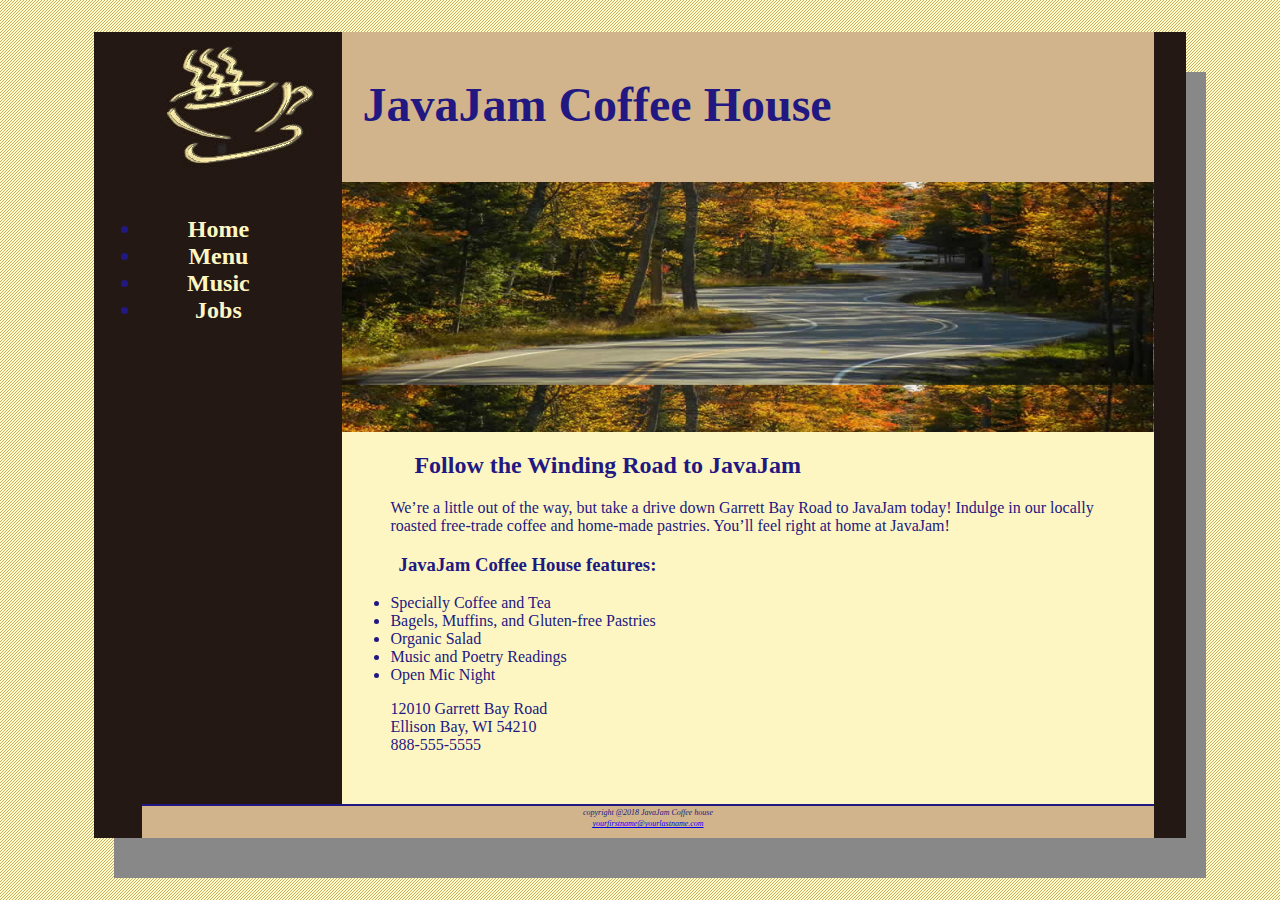
<file: index.html>
<!DOCTYPE html>
<html>
    <head>
        <title>JavaJam Coffee House</title>
        <link rel="stylesheet" type="text/css" href="javajam.css">
    </head>
<body>
    <div id="wrapper">
    <header><h1>JavaJam Coffee House</h1></header>
    <nav><b>
        <ul>
        <li><a href="index.html">Home</a> </li>
        <li><a href="menu.html">Menu</a></li>
        <li><a href="music.html">Music</a> </li>
        <li><a href="jobs.html">Jobs</a></li>
        </ul>
    </b></nav>
    <main>
        <div id="heroroad"></div>
        <h2>Follow the Winding Road to JavaJam</h2>
        <p>We’re a little out of the way, but take a drive down Garrett Bay Road to JavaJam
            today! Indulge in our locally roasted free-trade coffee and home-made pastries.
            You’ll feel right at home at JavaJam!
        </p>
        <h3>JavaJam Coffee House features:</h3>
        <ul>
        <li>Specially Coffee and Tea</li>
        <li>Bagels, Muffins, and Gluten-free Pastries</li>
        <li>Organic Salad</li>
        <li>Music and Poetry Readings</li>
        <li>Open Mic Night</li>
        </ul>
        <div>
            12010 Garrett Bay Road<br>
            Ellison Bay, WI 54210<br>
            888-555-5555<br>
        </div>
        <br>
    </main>
    <footer>
        <small><i>copyright @2018 JavaJam Coffee house<br>
        <a href="mailto:someone@example.com">yourfirstname@yourlastname.com</a></i></small>
    </footer>
    </div>
</body>
</html>
</file>
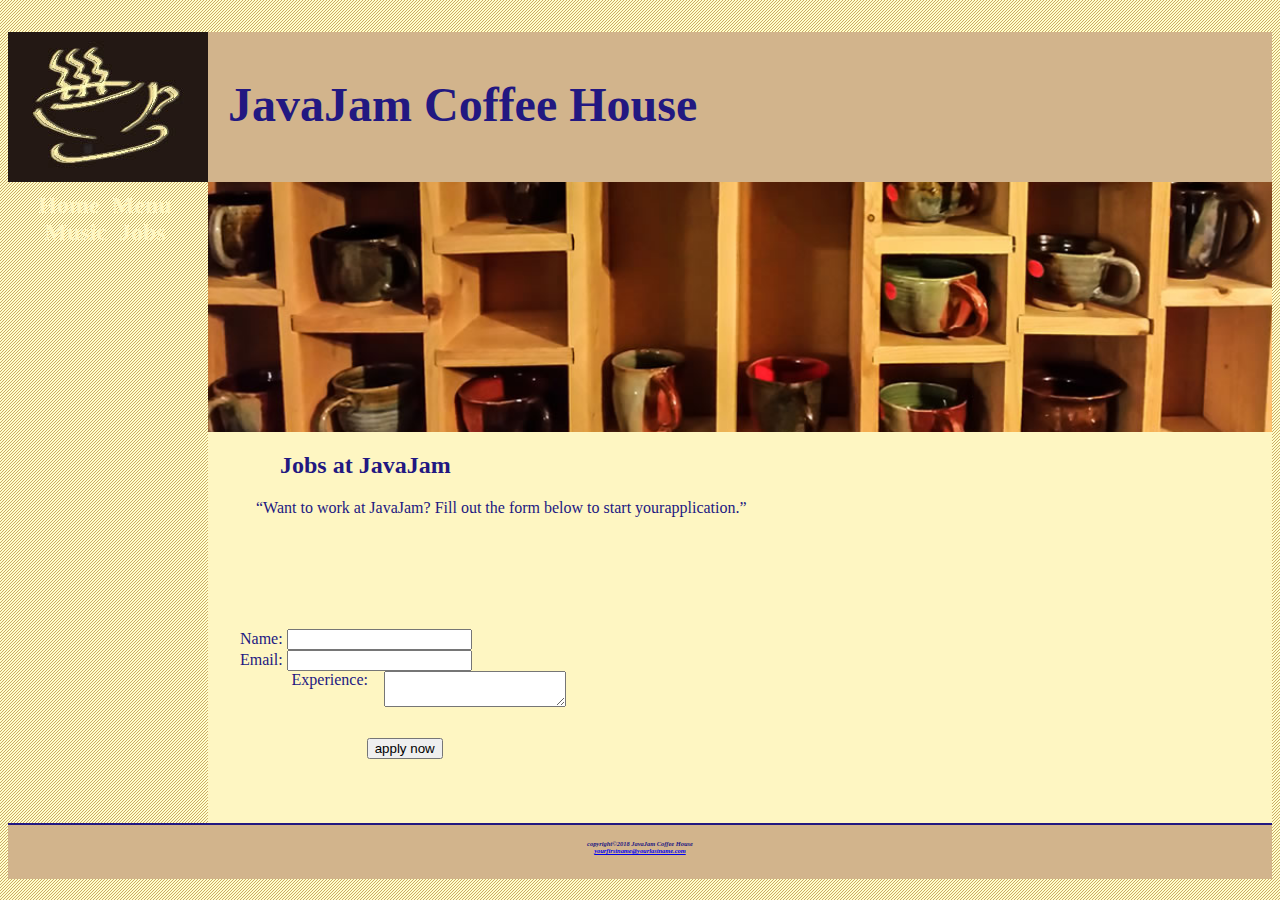
<file: Job.html>
<!DOCTYPE html>
<html>
<head>
   <title> JavaJam Coffee Job </title>
   <link rel="stylesheet" type="text/css" href="javajam.css">
</head>
<body>
    <div id = "wrapper"></div>
   <header><h1>JavaJam Coffee House<h1></header> 
   <nav>
    <b>
    <a href="index.html">Home</a>&nbsp;
    <a href="menu.html">Menu</a>&nbsp;
    <a href="Music.html">Music</a>&nbsp;
    <a href="Job.html">Jobs</a>&nbsp;
    </b>
    </nav>
    <main>
        <div id="heromugs"></div>

    <h2>Jobs at JavaJam</h2>
    <p>“Want to work at JavaJam? Fill out the form
        below to start yourapplication.”</p>

    <form method="post"
    action="http://webdevbasics.net/scripts/javajam8.php."
    >
    </form>
    <form>
    <lable for ="myName">Name:</lable>
    <input type="text" name="myName" id="myName">
    <br>
    <lable for="myEmail"> Email:</lable>
    <input type="email" name="myEmail" id="myEmail">    
    <br>
    <label for="myExperience">Experience:</label>
    <textarea name="myExperience" id="myExperience"
    rows = "2" cols ="20"></textarea>
    <br>
    <input type="submit" value="apply now"
    id="mySubmit" name="mySubmit">
    </form>
    </main>


    <footer>
    <h6><i>
    copyright©2018 JavaJam Coffee House
    <br>
    <a href = "yourfirstname@yourlastname.com" >yourfirstname@yourlastname.com</a></i>
    </i></h6>
    </footer>
    </body>
   
    </main>

</body>
</html>
</file>
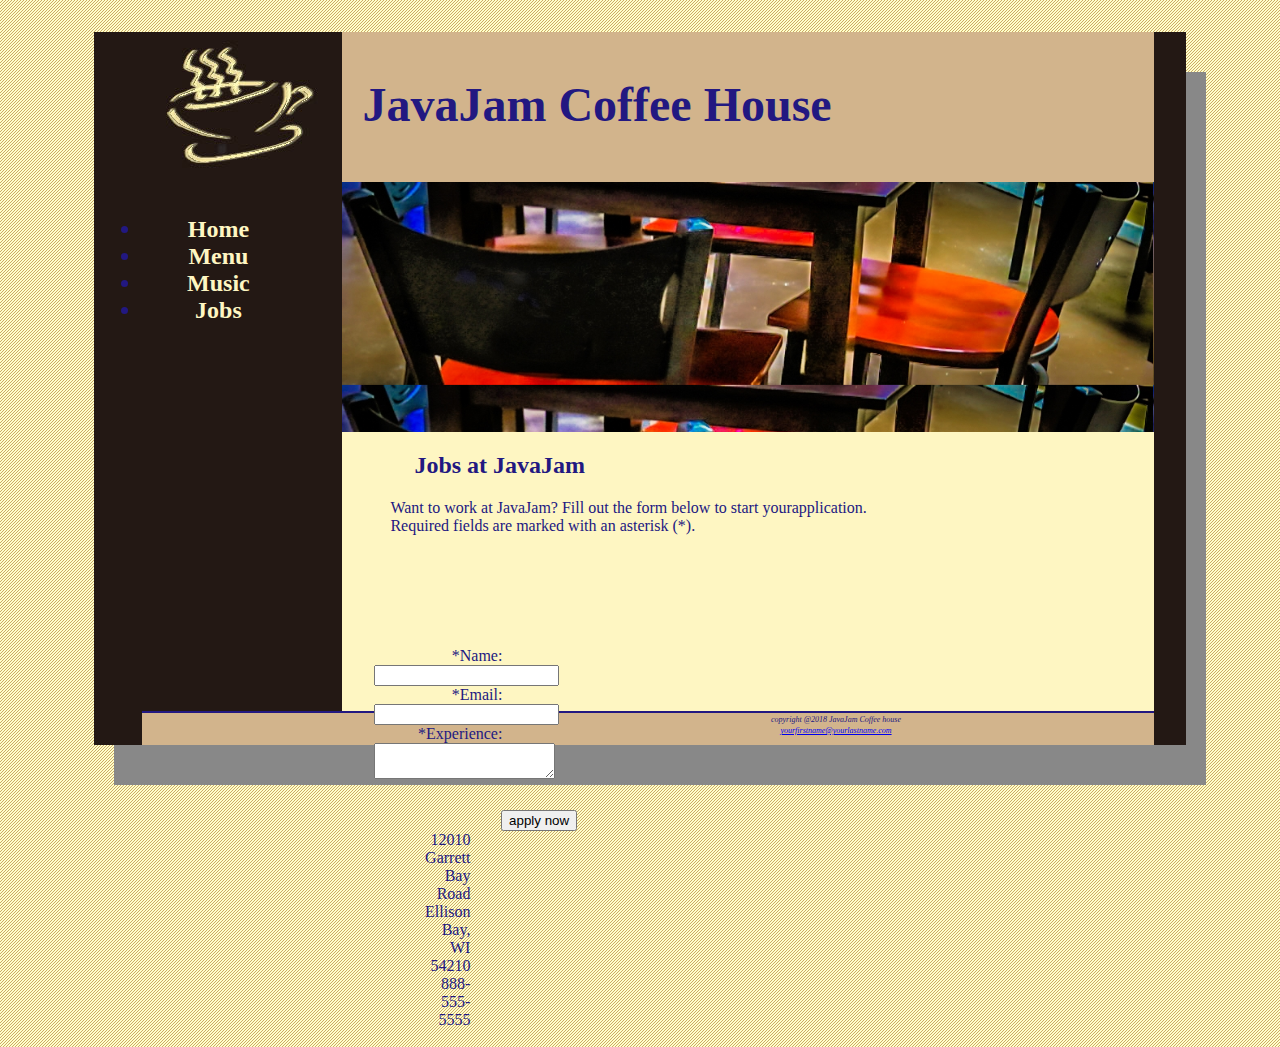
<file: jobs.html>
<!DOCTYPE html>
<html>
    <head>
        <title>JavaJam Coffee House Jobs</title>
        <link rel="stylesheet" type="text/css" href="javajam.css">
    </head>
<body>
    <div id="wrapper">
    <header><h1>JavaJam Coffee House</h1></header>
    <nav><b>
        <ul>
        <li><a href="index.html">Home</a></li>
        <li><a href="menu.html">Menu</a> </li>
        <li><a href="music.html">Music</a> </li>
        <li><a href="jobs.html">Jobs</a></li>
        </ul>
    </b></nav>
    <main>
        <div id="herojobs"></div>
        <h2>Jobs at JavaJam</h2>
        <p>Want to work at JavaJam? Fill out the form
            below to start yourapplication.
            <br>Required
            fields are marked with an asterisk (*).</p>
        <form method="post"
        action="http://webdevbasics.net/scripts/javajam8.php.">
        </form>
        <form>
        <label for ="myName">*Name:</lable>
        <input type="text" name="myName" id="myName" required>
        <br>
        <label for="myEmail">*Email:</label>
        <input type="email" name="myEmail" id="myEmail" readonly>    
        <br>
        <label for="myExperience">*Experience:</label>
        <textarea name="myExperience" id="myExperience"
        rows = "2" cols ="20" required></textarea>
        <br>
        <input type="submit" value="apply now"
        id="mySubmit" name="mySubmit">
        </form>
        
        <div>
            12010 Garrett Bay Road<br>
            Ellison Bay, WI 54210<br>
            888-555-5555<br>
            </div>
        <br>
        </main>
    <footer>
        <small><i>copyright @2018 JavaJam Coffee house<br>
        <a href="mailto:someone@example.com">yourfirstname@yourlastname.com</a></i></small>
    </footer>
    </div>
</body>
</html>
</file>
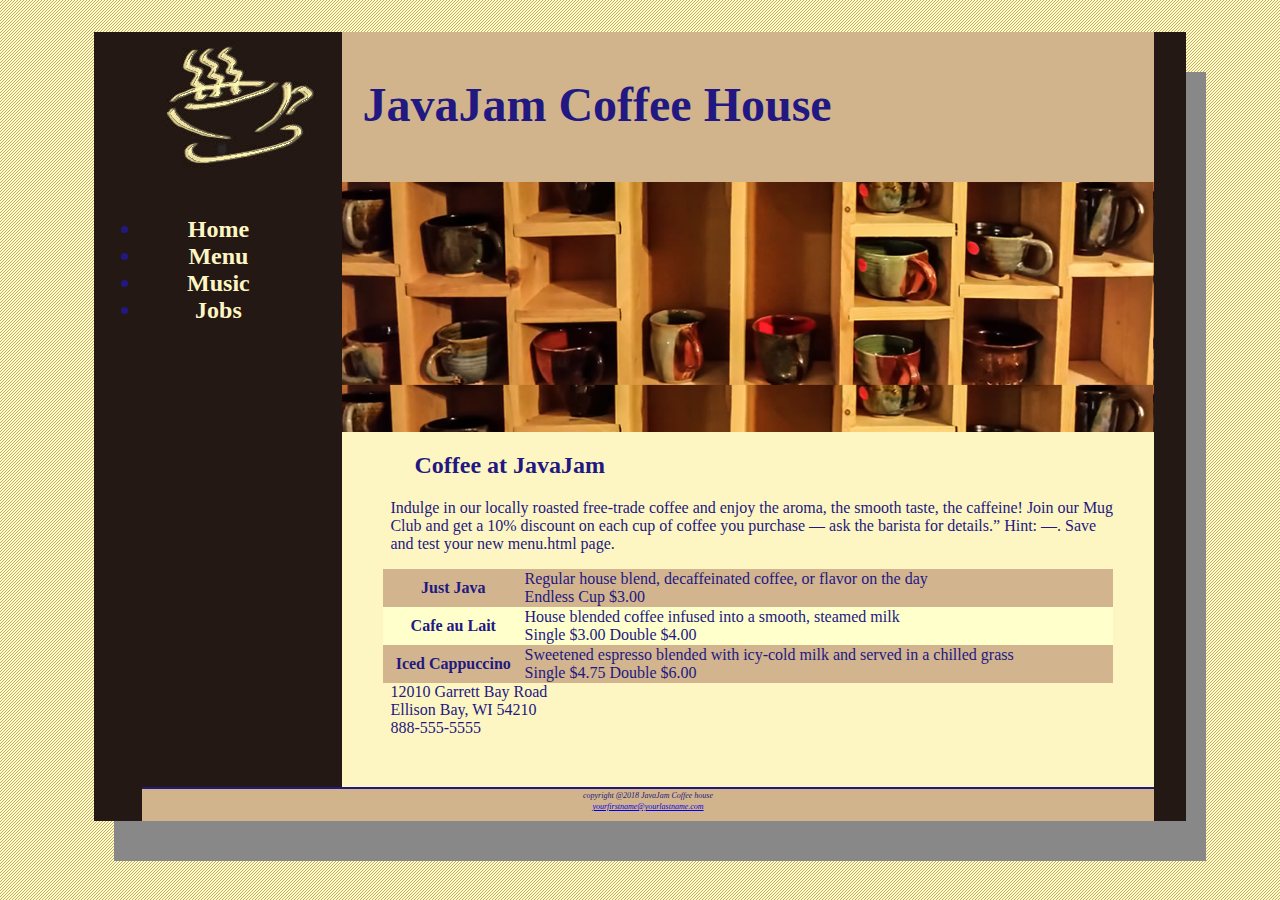
<file: menu.html>
<!DOCTYPE html>
<html>
    <head>
        <title>JavaJam Coffee House Menu</title>
        <link rel="stylesheet" type="text/css" href="javajam.css">
    </head>
<body>
    <div id="wrapper">
    <header><h1>JavaJam Coffee House</h1></header>
    <nav><b>
        <ul>
        <li><a href="index.html">Home</a></li>
        <li><a href="menu.html">Menu</a> </li>
        <li><a href="music.html">Music</a> </li>
        <li><a href="jobs.html">Jobs</a></li>
        </ul>
    </b></nav>
    <main>
        <div id="heromugs"></div>
        <h2>Coffee at JavaJam</h2>
        <p>Indulge in our locally roasted free-trade coffee and enjoy the aroma, the smooth
            taste, the caffeine! Join our Mug Club and get a 10% discount on each cup of
            coffee you purchase — ask the barista for details.” Hint: &mdash;. Save and
            test your new menu.html page.</p>
        <table>
            <tr>
                <th>Just Java</th>
                <td>Regular house blend, decaffeinated coffee, or flavor on the day
                    <br>Endless Cup $3.00</td>
            </tr>
            <tr>
                <th>Cafe au Lait</th>
                <td>House blended coffee infused into a smooth, steamed milk
                    <br>Single $3.00 Double $4.00</td>
            </tr>
            <tr>
                <th>Iced Cappuccino</th>
                <td>Sweetened espresso blended with icy-cold milk and served in a chilled grass
                    <br>Single $4.75 Double $6.00</dd></td>
            </tr>
        </table>
        <div>
            12010 Garrett Bay Road<br>
            Ellison Bay, WI 54210<br>
            888-555-5555<br>
            </div>
        <br>
    </main>
    <footer>
        <small><i>copyright @2018 JavaJam Coffee house<br>
        <a href="mailto:someone@example.com">yourfirstname@yourlastname.com</a></i></small>
    </footer>
    </div>
</body>
</html>
</file>
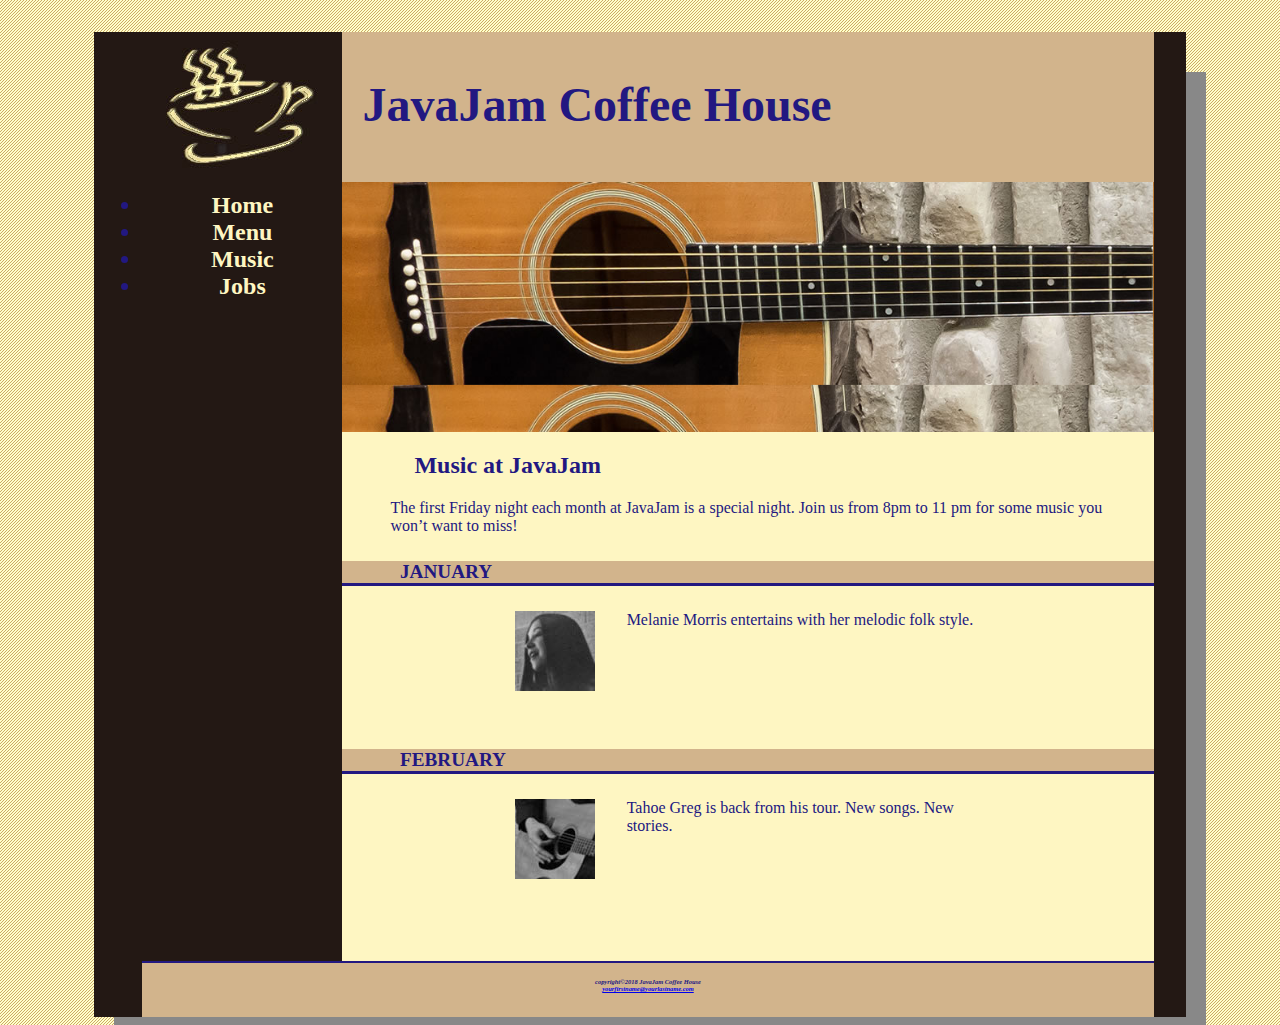
<file: Music.html>
<!DOCTYPE html>
<html>
<head>
   <title> JavaJam Coffee House Menu</title>
   <link rel="stylesheet" type="text/css" href="javajam.css">
</head>
<body>
    <div id = "wrapper">
   <header><h1>JavaJam Coffee House<h1></header> 
   <nav>
    <b>
    <li><a href="index.html">Home</a></li>
    <li><a href="menu.html">Menu</a></li>
    <li><a href="Music.html">Music</a></li>
    <li><a href="Job.html">Jobs</a></li>
    </b>
    </nav>
    <main>
    <div id="heroguitar"></div>
    <h2>Music at JavaJam</h2>
    <p>
        The first Friday night each month at JavaJam is a special night. Join us from 8pm to 11 pm for some music you won’t want to miss!
    </p>
    
    <h4>January</h4>

    <div class = "details">
    <img class="floatleft" src = "melaniethumb.jpg">
    Melanie Morris entertains with her melodic folk style.
    </div>

    <h4>February</h4>
    <div class = "details">
    <img class="floatleft" src = "gregthumb.jpg">
    Tahoe Greg is back from his tour. New songs. New stories.
    </div>
        
    
    <br>
    </main>

    
    </body>
    <footer>
        <h6><i>
        copyright©2018 JavaJam Coffee House
        <br>
        <a href = "yourfirstname@yourlastname.com" >yourfirstname@yourlastname.com</a></i>
        </i></h6>
        </footer>
    </main>

</body>
</html>
</file>
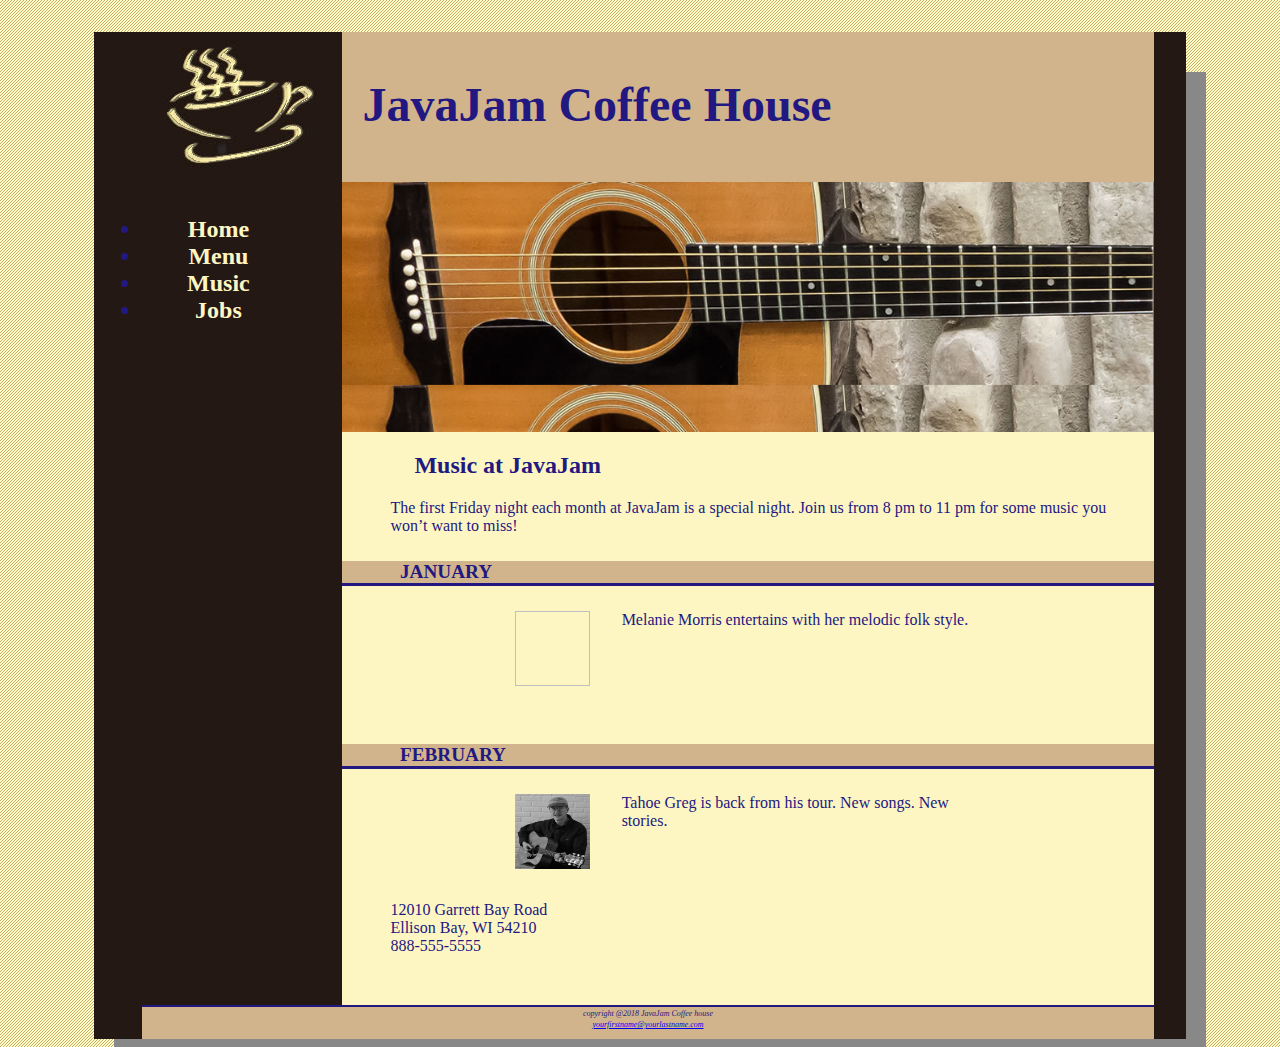
<file: music.html>
<!DOCTYPE html>
<html>
    <head>
        <title>JavaJam Coffee House Music</title>
        <link rel="stylesheet" type="text/css" href="javajam.css">
    </head>
<body>
    <div id="wrapper">
    <header><h1>JavaJam Coffee House</h1></header>
    <nav><b>
        <ul>
        <li><a href="index.html">Home</a> </li>
        <li><a href="menu.html">Menu</a> </li>
        <li><a href="music.html">Music</a></li>
        <li><a href="jobs.html">Jobs</a></li>
        </ul>
    </b></nav>
    <main>
        <div id="heroguitar"></div>
        <h2>Music at JavaJam</h2>
        <p>The first Friday night each month at JavaJam is a special night. Join us from 8
            pm to 11 pm for some music you won’t want to miss!</p>
       <h4>January</h4>
       <div class="details">
        <img class="floatleft" scr="melanie.jpg" height="75" width="75">
        Melanie Morris
        entertains with her melodic folk style.
       </div>
       <h4>February</h4>
       <div class="details">
        <img class="floatleft"src="greg.jpg" height="75" width="75">
        Tahoe Greg is
        back from his tour. New songs. New stories.
       </div>
       <div>
        12010 Garrett Bay Road<br>
        Ellison Bay, WI 54210<br>
        888-555-5555<br>
        </div>
        <br>
    </main>
    <footer>
        <small><i>copyright @2018 JavaJam Coffee house<br>
        <a href="mailto:someone@example.com">yourfirstname@yourlastname.com</a></i></small>
    </footer>
    </div>
</body>
</html>
</file>
<file: javajam.css>
header,nav,main,footer{display: block;}
body{
    background-color: #FCEBB6;
    color:#221881;
    font:Arial;
    background-image: url("background.gif");
}

header{
    background-color: #D2B48C;
    height: 150px;
    background-image: url("javajamlogo.jpg");
    background-repeat: no-repeat;
}

h1{
    padding-top: 45px;
    padding-left: 220px;
    font-size: 3em;
    /*line-height: 200%;*/
}

nav{
    text-align: center;
    font-weight: bold;
    font-size: 1.5em;
    padding-top: 10px;
    float: left;
    width: 200px;
}
nav a {
    text-decoration: none;
}
nav a:link{color: #FEF6C2;}
nav a:visited{color: #D2B48C;}
nav a:hover{color:#CC9933;}
nav ul {
    marker:none;
    padding-left: 0;
}

footer{
    background-color: #D2B48C;
    text-align: center;
    font-style: italic;
    font-size:.60em ;
    padding-bottom: 10px;
    border-top: #221881 solid 2px;
    /*
    border-bottom: 10px dashed green;
    */
}

#wrapper{
    width: 80%;
    margin-left: auto;
    margin-right: auto;
    background-color: #231814;
    min-width: 900px;
    max-width: 1280px;
    box-shadow: 20px 40px #888888;
}

h4{
    background-color: #D2B48C;
    font-size: 1.2em;
    padding-left: 0.5em;
    padding-bottom: 0.25em;
    text-transform: uppercase;
    border-bottom: solid;
    padding-bottom: 0;
}
main{
    display: block;
    padding-left: 0;
    padding-right: 0;
    padding-bottom: 2em;
    padding-top: 0;
    margin-left: 200px;
    background-color: #FEF6C2;
}
main h2,h3,h4,p,div,ul,dl{
    padding-left: 3em;
    padding-right: 2em;
}
.details{
    padding-left: 20%;
    padding-right: 20%;
    overflow: auto;
}
img{
    padding-left: 10px;
    padding-right: 10px;
}
#heroroad{
    background-image: url(heroroad.jpg);
    background-size: 100%;
    height: 250px;
}
#heromugs{
    background-image: url(heromugs.jpg);
    background-size: 100%;
    height: 250px;
}
#heroguitar{
    background-image: url(heroguitar.jpg);
    background-size: 100%;
    height: 250px;
}
.floatleft{
    float: left;
    padding-right: 2em;
    padding-bottom: 2em
}
table{
    width: 90%;
    border-spacing: 0;
    background-color: #FFFFCC;
    margin-left: auto;
    margin-right: auto;
}
td th{
    padding: 10px 10px 10px 10px;
}
tr:nth-child(odd){
    background-color:#D2B48E;
}
form{
    padding: 2em;
}

label{
    float: left;
    display: block;
    text-align: right;
    width: 8em;
    padding-right: 1em;
}

textarea{
    display: block;
    margin-bottom: 1em;
}


#mySubmit{
    margin-left: 9.5em;

}

#herojobs
{
  height: 250px;
  background-image: url("herojobs.jpg");
  background-size: 100%;  
}
</file>
